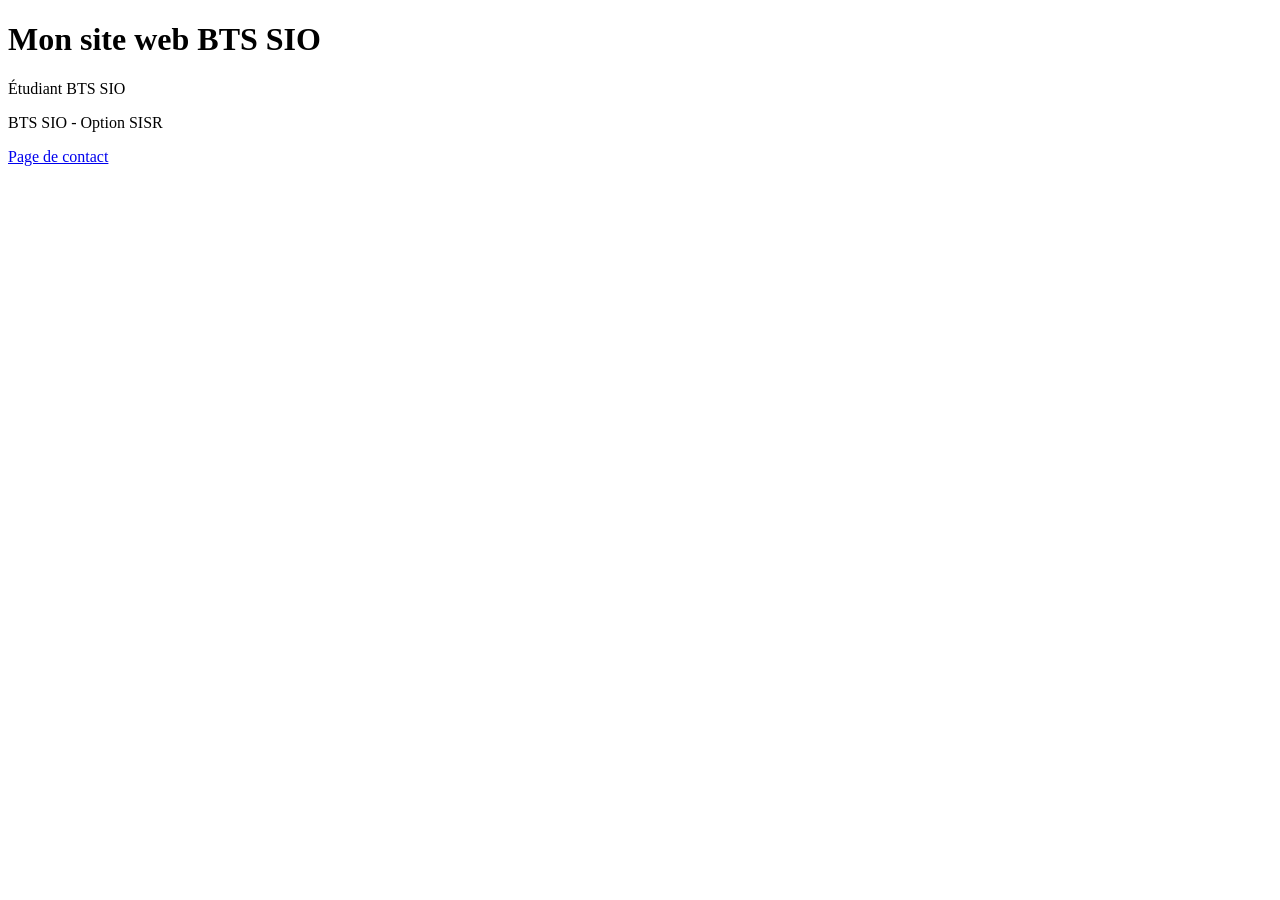
<file: index.html>
<!DOCTYPE html>
<html lang="fr">
<head>
    <meta charset="UTF-8">
    <title>TP Git BTS SIO</title>
</head>
<body>
    <h1>Mon site web BTS SIO</h1>
    <p>Étudiant BTS SIO</p>
</body>
</html>
    <p>BTS SIO - Option SISR</p>
    <a href="contact.html">Page de contact</a>
</file>
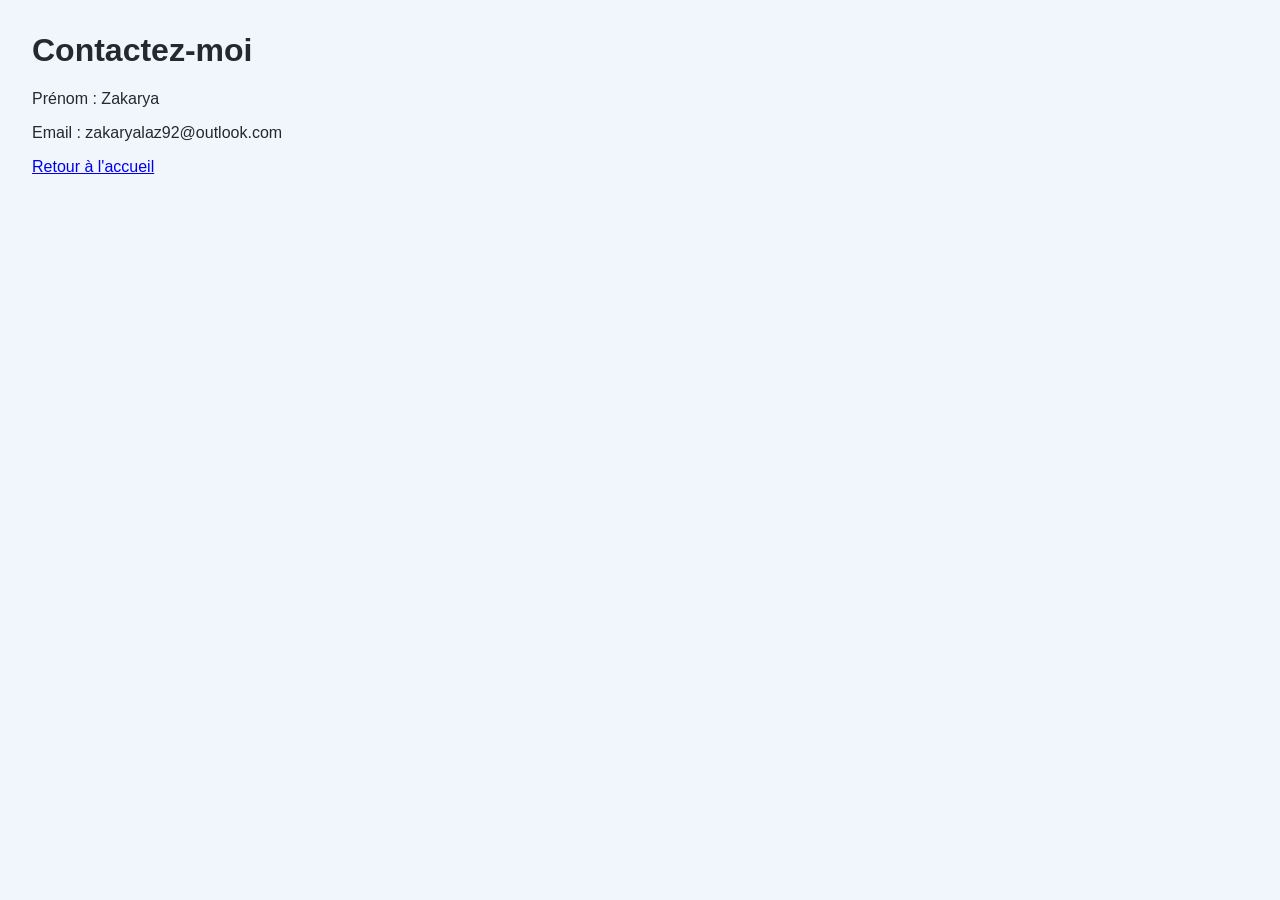
<file: contact.html>
<!DOCTYPE html>
<html lang="fr">
<head>
    <meta charset="UTF-8">
    <title>Contact</title>
    <link rel="stylesheet" href="style.css">
</head>
<body>
    <h1>Contactez-moi</h1>
    <p>Prénom : Zakarya</p>
    <p>Email : zakaryalaz92@outlook.com</p>
    <a href="index.html">Retour à l'accueil</a>
</body>
</html>
</file>
<file: style.css>
body {
    font-family: Arial, sans-serif;
    background-color: #f0f6fc;
    color: #24292f;
    margin: 2rem;
}
</file>
